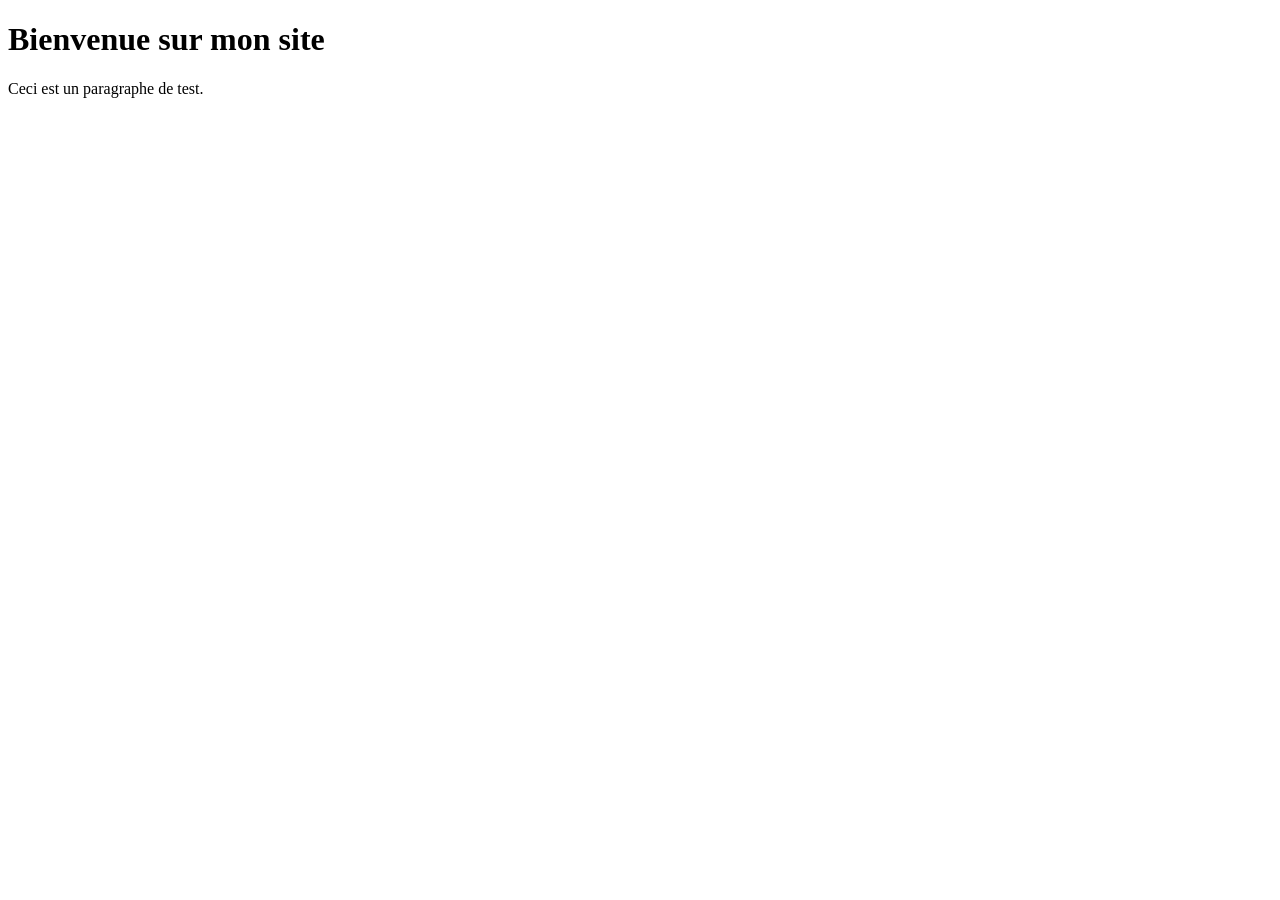
<file: Corriger_une_erreur_avec_git_revert/index.html>
<!doctype html>
<html lang="fr">
  <head>
    <meta charset="utf-8" />
    <meta name="viewport" content="width=device-width, initial-scale=1.0" />
    <title>Ma page web</title>
  </head>
  <body>
    <h1>Bienvenue sur mon site</h1>
    <p>Ceci est un paragraphe de test.</p>
  </body>
</html>
</file>
